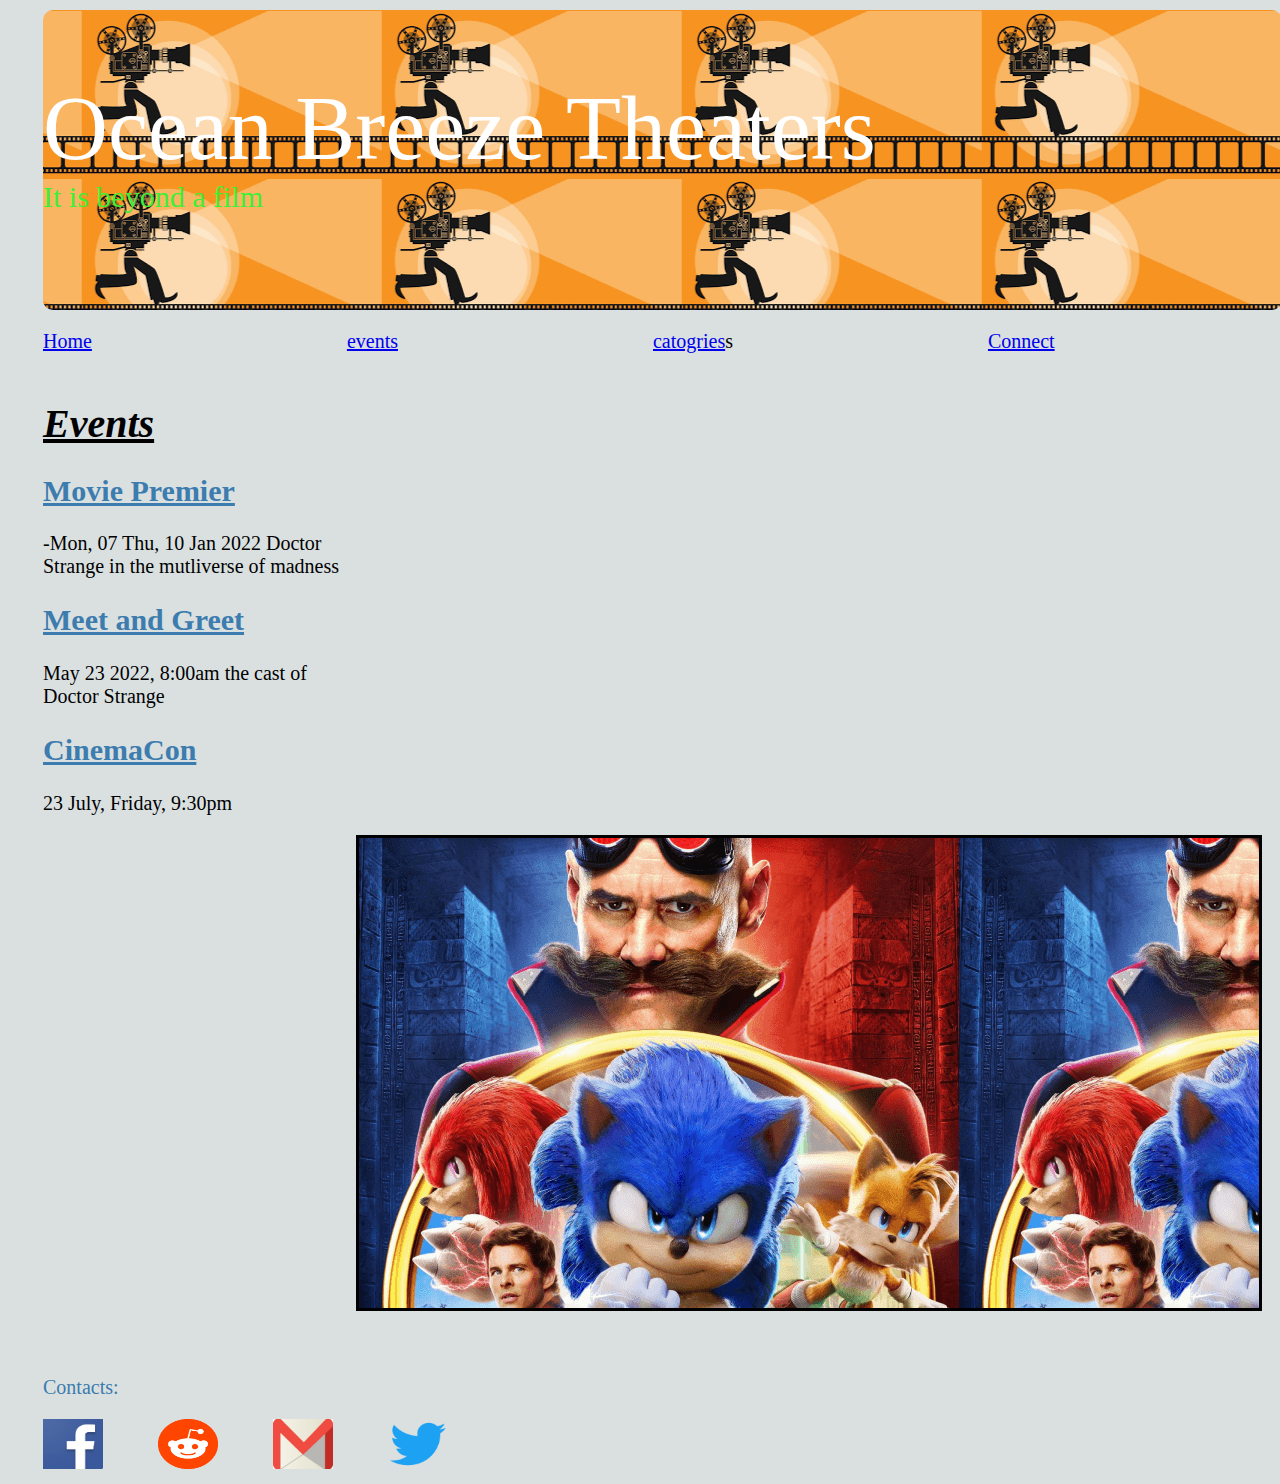
<file: index.html>
<!DOCTYPE html>
<html>
<head>
    <title>Home Page</title>
    <meta charset="utf=8">
    <meta name= " viewport" context="width=device-width, initial-scale=1.0">
    <link rel="stylesheet" type="text/css" href="Athen_Styles.css">

    <style>
        
        #container{
            width:98%;}
       </style>
</head>
<body>
<div id="container">
    <div id="header">  
         <header id="heading">Ocean Breeze Theaters</header>
         <p id="slogan">It is beyond a film</p>
    </div>

    <div style="border: #3c7cae;" id="nav"> 
        <ul style="list-style:none">
            <li> 
            <a href="index.html">Home</a>
            <a href="events.html">events</a>
            <a href="category.html">catogries</a>s
            <a href="connect_with_us.html">Connect</a>
            
            </li>
        </ul>
    </div>
    <div id="sidebar">
        <h1 id="h1">Events</h1>
        <h2>Movie Premier</h2>
        <p1>-Mon, 07 Thu, 10 Jan 2022 Doctor Strange in the mutliverse of madness </p1>
        <h2>Meet and  Greet</h2>
        <p1>May 23 2022, 8:00am the cast of Doctor Strange</p1>
        <h2>CinemaCon</h2>
        <p1>23 July, Friday, 9:30pm  </p1> 
       
      
    </div>

    <div id="slideshow">
    </div>

    <div id="footer">
        <p style="color: #3c7cae; font-size: 20px;">Contacts:</p>
        <a href="https://www.facebook.com/oceanbreeze"><img src="facebook logo.jfif"></a>
        <a href="https://www.reddit.com/r/oceanbreeze/"><img src="reddit logo.png"></a>
        <a href="https://mail.google.com/mail/oceanbreeze@gmail.com"><img src="gmail logo.jpg"></a>
        <a href="https://twitter.com/ocean breeze"><img src="twitter logo.png"></a>
     </div>
</div>
</body>
</html>
</file>
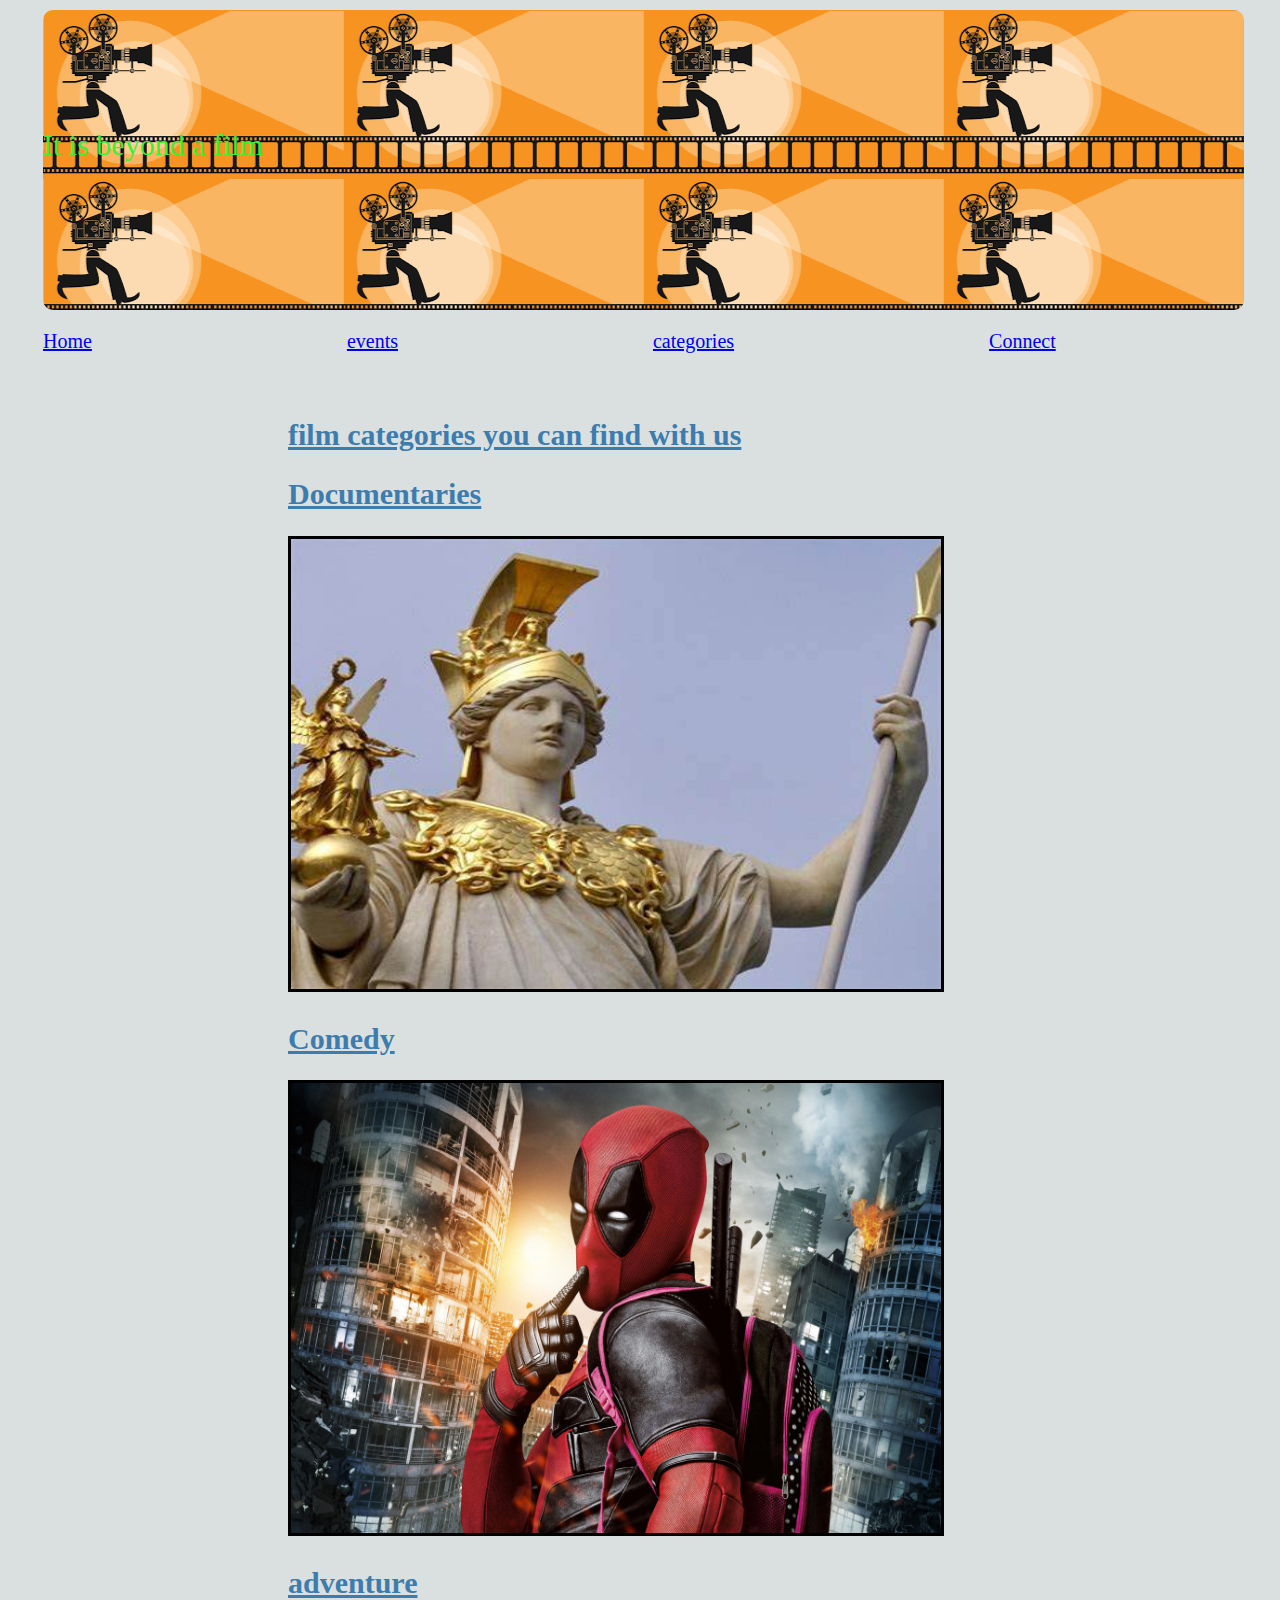
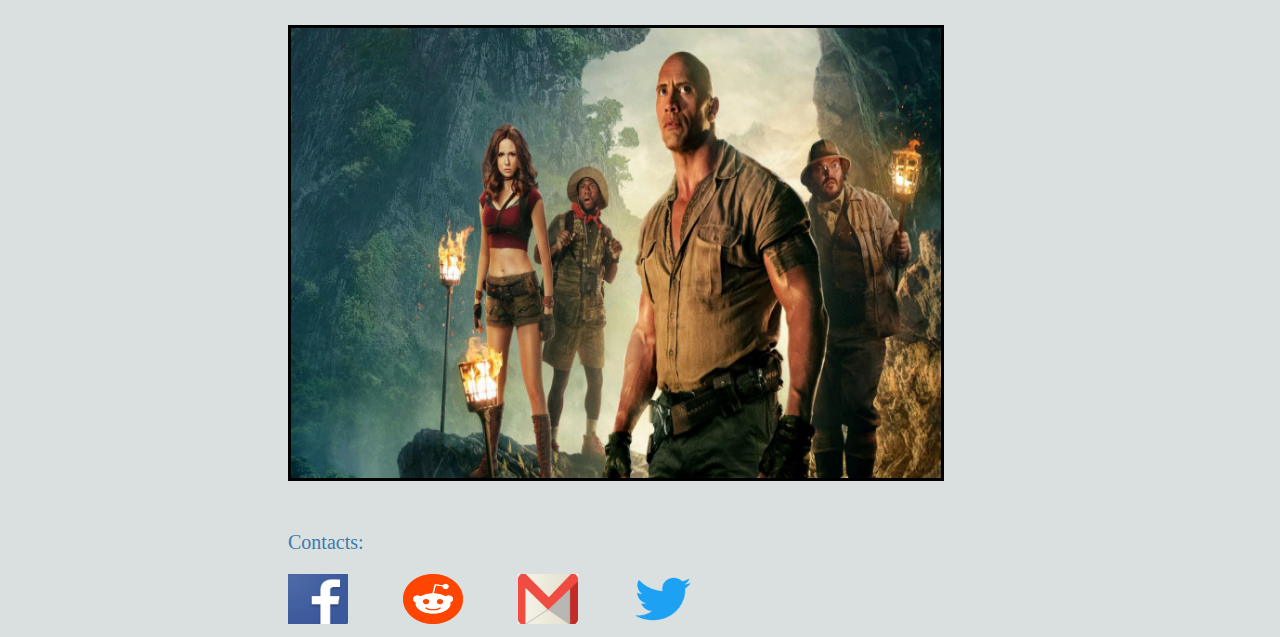
<file: category.html>
<!DOCTYPE html>
<html>
<head>
    <title>categories</title>
    <meta charset="utf=8">
    <meta name= " viewport" context="width=device-width, initial-scale=1.0">
    <link rel="stylesheet" type="text/css" href="Athen_Styles.css">

    <style>
        #container{ width:95%;}
        h3{font-style: italic ;}
        
       </style>
</head>

<body>
<div id="container">
    <div id="header">  
         <header id="heading"Ocean Breeze Theaters></header>
         <p id="slogan">It is beyond a film</p>
    </div>

    <div id="nav"> 
        <ul style="list-style:none">
            <li> 
            <a href="index.html">Home</a>
            <a href="Events.html">events</a>
            <a href="category.html">categories</a>
            <a href="connect_with_us.html">Connect</a>
            </li>
        </ul>
        </div>

        </div>

     <div style="font-size: 20px; padding-left: 280px;  width:800px;" id="film">

     <h2 style="padding-top: 20px;">film categories you can find with us</h2>

  
 <h2>Documentaries</h2>
  <img id="filmlogo" src="athena.jpg" alt="athena protector of athens">
    <h2>Comedy </h2>
      <img id="filmlogo" src="film-5.jpg" alt="king theseus">
      <h2>adventure</h2>
             <img id="filmlogo" src="film-4.jpg" alt="athens society">

<div id="footer">
    <p style="color: #3c7cae; font-size: 20px;">Contacts:</p>
    <a href="https://www.facebook.com/oceanbreeze"><img src="facebook logo.jfif"></a>
    <a href="https://www.reddit.com/r/ocean_breeze/"><img src="reddit logo.png"></a>
    <a href="https://mail.google.com/mail/oceanbreeze"><img src="gmail logo.jpg"></a>
    <a href="https://twitter.com/oceanbreeze"><img src="twitter logo.png"></a>
 </div>
                 
</div>
</body>
</file>
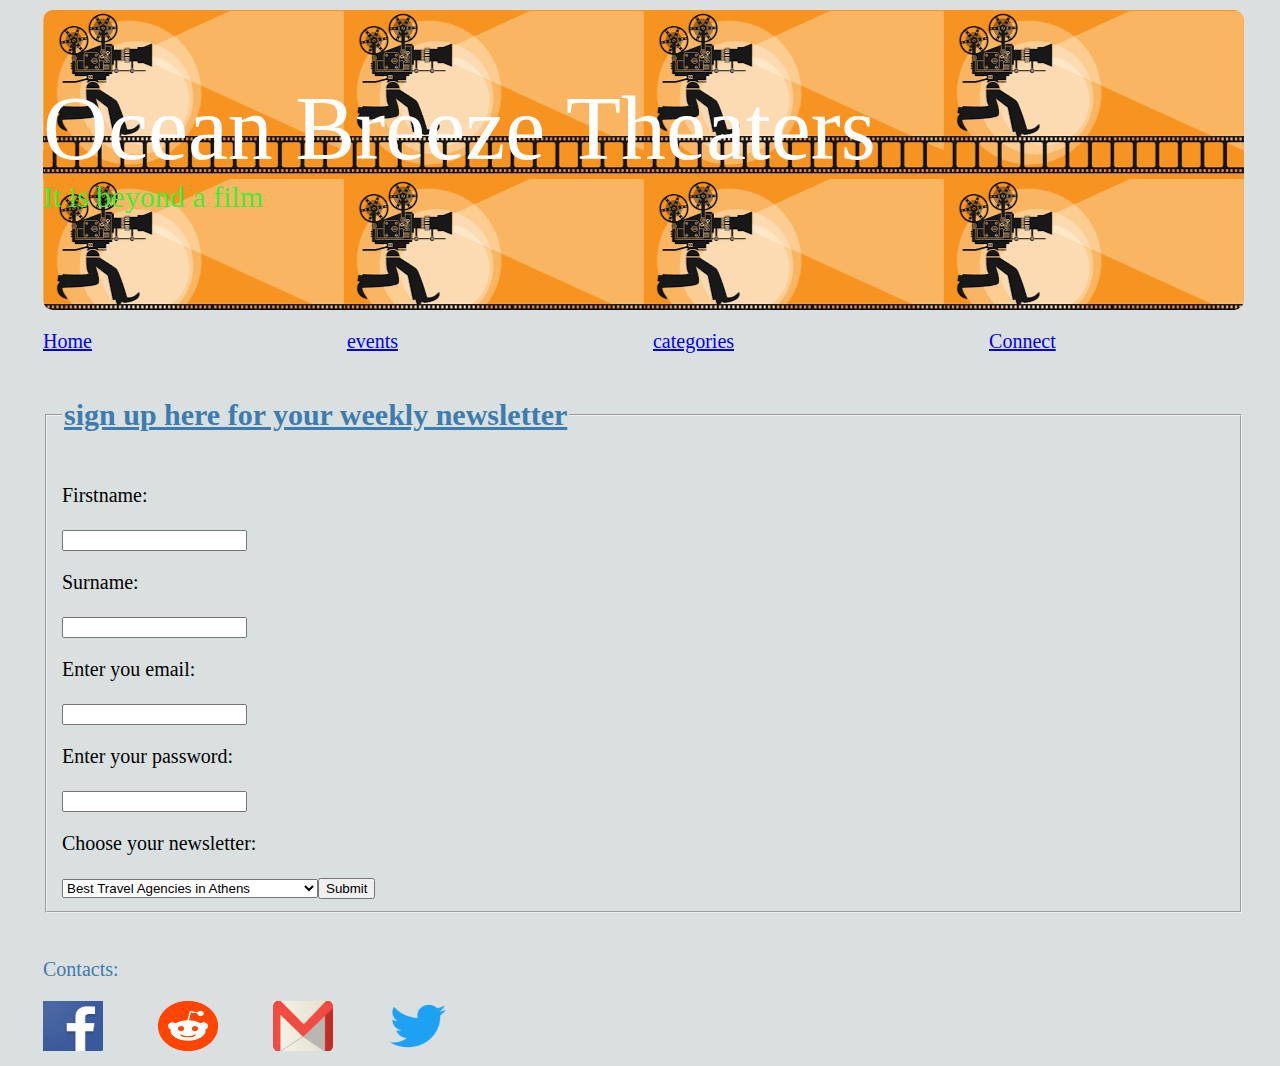
<file: connect_with_us.html>
<!DOCTYPE html>
<hmtl>
<head>
    <title>Connect With Us</title>
    <meta charset="utf=8">
    <meta name= " viewport" context="width=device-width, initial-scale=1.0">
    <link rel="stylesheet" type="text/css" href="Athen_Styles.css">

    <style>
     #container{width:95%}
    </style>
</head>
    <body>
        <div id="container">
            <div id="header">  
                 <header id="heading">Ocean Breeze Theaters</header>
                 <p id="slogan">It is beyond a film</p>
            </div>
        
            <div id="nav"> 
                <ul style="list-style:none">
                    <li> 
                    <a href="index.html">Home</a>
                    <a href="Events.html">events</a>
                    <a href="category.html">categories</a>
                    <a href="connect_with_us.html">Connect</a>
                    </li>
                </ul>
                </div>
                
             <div id="registrationform">
             <form methond="POST" action="thank_you.html">
                <fieldset>
                    <legend><h2>sign up here for your weekly newsletter</h2></legend>
                    <p>Firstname:</p><input type="text">
                    <p>Surname:</p><input type="text">
                    <p>Enter you email:</p><input type="email">
                    <p>Enter your password:</p><input type="password">
                    <p>Choose your newsletter:</p>
                    <select name="newsletter">
                        <option>Best Travel Agencies in Athens</option>
                        <option>How to explore Athens by train</option>
                        <option>Best sites to visit when you're in Athens</option>
                        <option>Top 10 travelling tips</option>
                        <input type="submit">
                    </select>
                    </fieldset>
             </form>
             </div>
             
             <div id="footer">
                <p style="color: #3c7cae; font-size: 20px;">Contacts:</p>
                <a href="https://www.facebook.com/oceanbreeze"><img src="facebook logo.jfif"></a>
                <a href="https://www.reddit.com/r/ocean_breeze/"><img src="reddit logo.png"></a>
                <a href="https://mail.google.com/mail/oceanbreeze@gmail.com"><img src="gmail logo.jpg"></a>
                <a href="https://twitter.com/oceanbreeze"><img src="twitter logo.png"></a>
             </div>
        </div>
     </body>    
</hmtl>
</file>
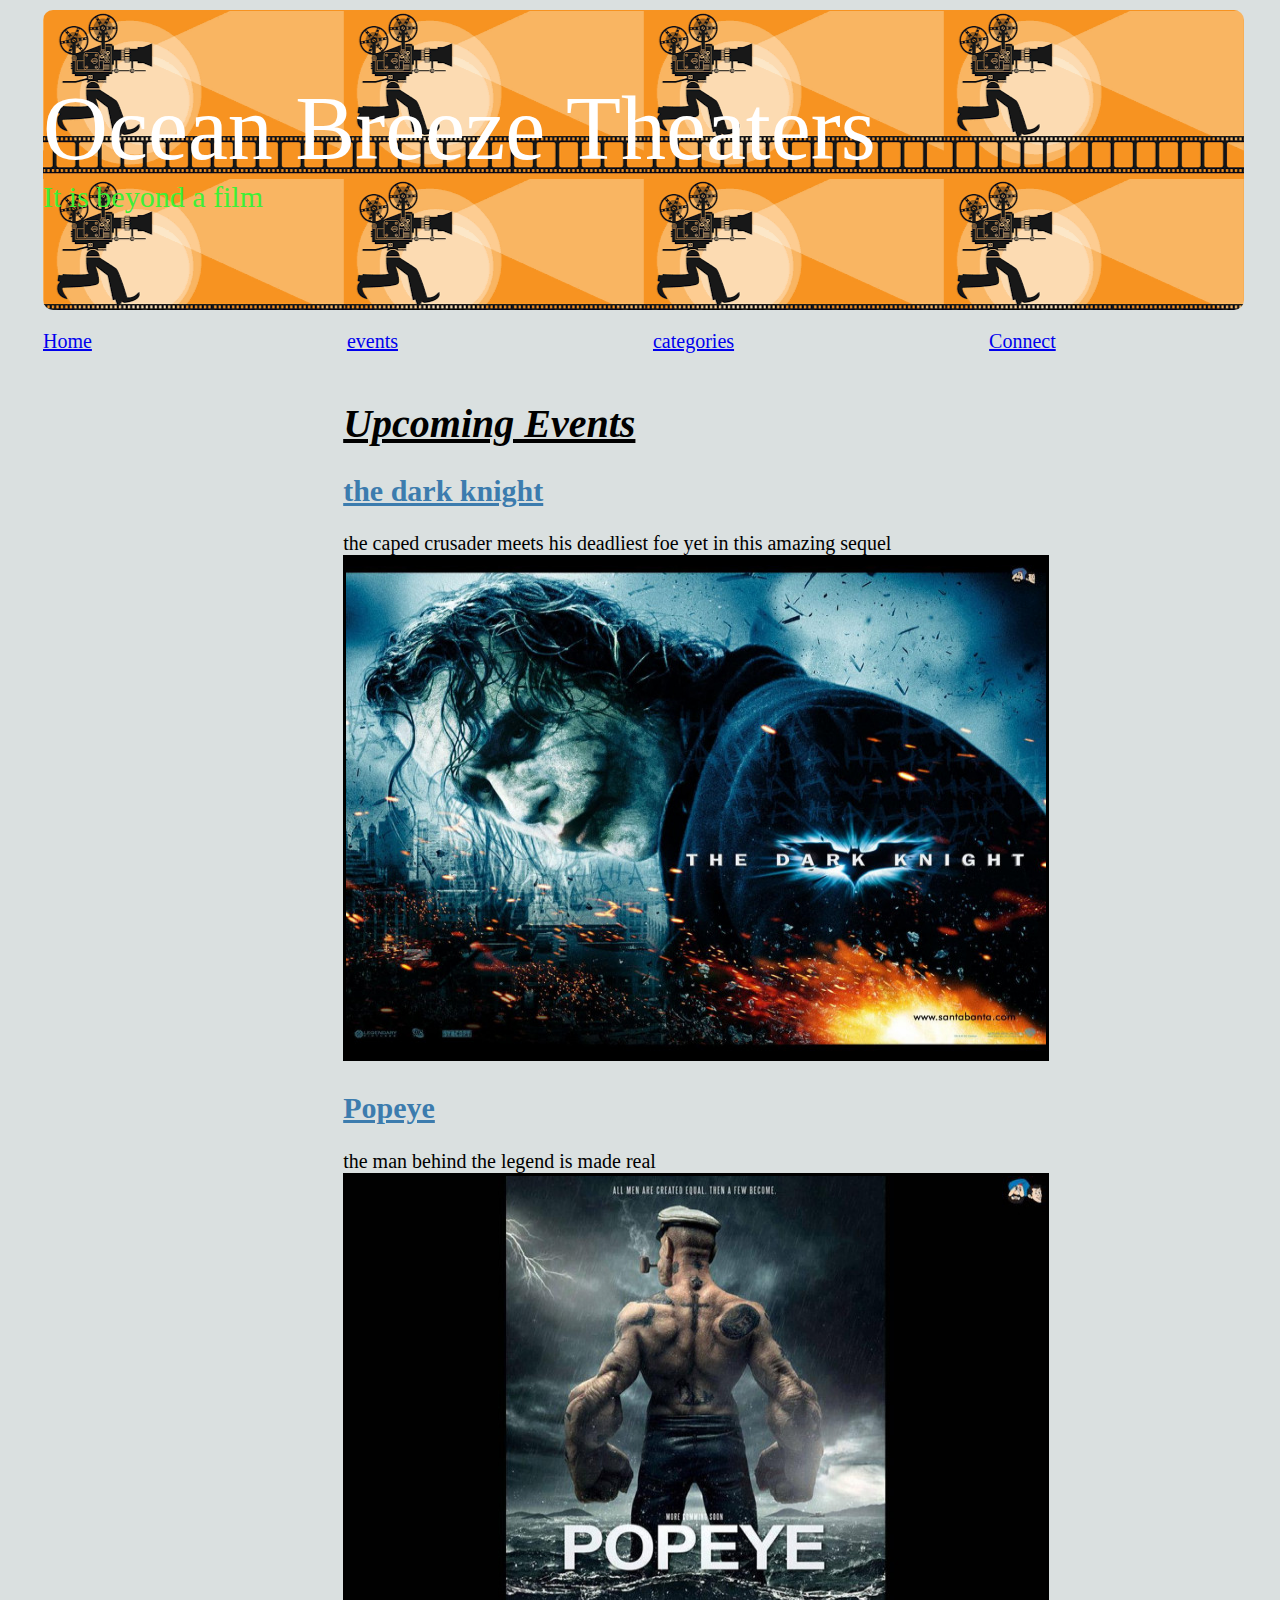
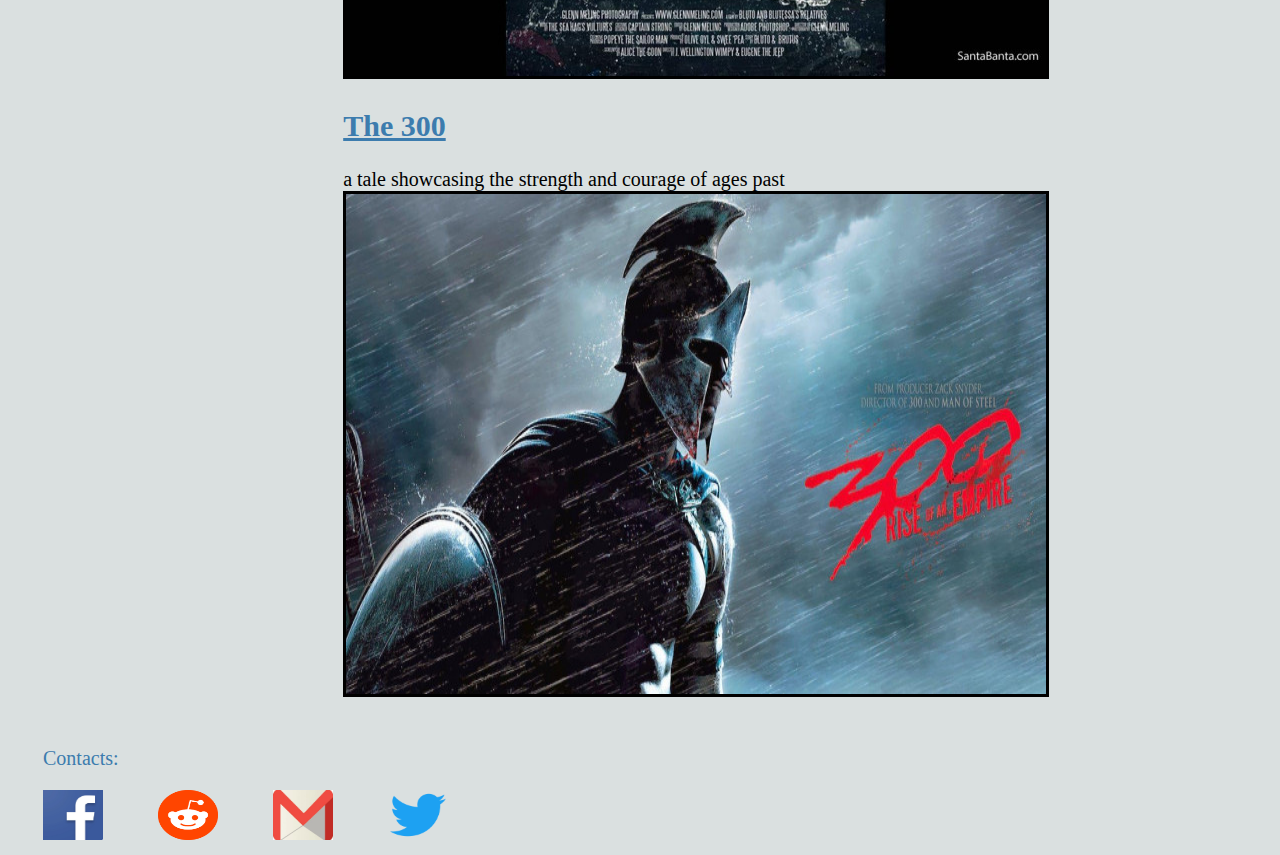
<file: Events.html>
<!DOCTYPE html>
<html>
</head>
<title>Athen Events</title>
    <meta charset="utf=8">
    <meta name= " viewport" context="width=device-width, initial-scale=1.0">
    <link rel="stylesheet" type="text/css" href="Athen_Styles.css">

    <style>
    #container{width:95%}
    
     </style>
<body>
<div id="container">
    <div id="header">  
         <header id="heading">Ocean Breeze Theaters</header>
         <p id="slogan">It is beyond a film</p>
    </div>

    <div id="nav"> 
        <ul style="list-style:none">
            <li> 
            <a href="index.html">Home</a>
            <a href="Events.html">events</a>
            <a href="category.html">categories</a>
            <a href="connect_with_us.html">Connect</a>
            </li>
        </ul>
</div>

<div id="events">
    <h1>Upcoming Events</h1>
    <h2>the dark knight</h2>
    <p1 id="p1"> the caped crusader meets his deadliest foe yet in this amazing sequel
         </p1>
    
         <br>
         <img id="img1" src="film-1.jpg" alt="internatioal tourisms conference">
    
      <h2>Popeye </h2>
        <p1 id="p2"> the man behind the legend is made real  </p1>
    
          <br>
          <img id="img2" src="film-2.jpg" alt="jazz on jazz">
    
          <h2>The 300</h2>
          <p1 id="p3">a tale showcasing the strength and courage of ages past </p1>
              <br>
              <img id="img3" src="film-3.jpg" alt="slipknot">
</div>

<div id="footer">
    <p style="color: #3c7cae; font-size: 20px;">Contacts:</p>
    <a href="https://www.facebook.com/OceanBreeze"><img src="facebook logo.jfif"></a>
    <a href="https://www.reddit.com/r/Ocean_Breeze/"><img src="reddit logo.png"></a>
    <a href="https://mail.google.com/mail/oceanbreezs@gmail.com"><img src="gmail logo.jpg"></a>
    <a href="https://twitter.com/Ocean Breeze"><img src="twitter logo.png"></a>
 </div>
  </div>
</body>

</html>
</file>
<file: Athen_Styles.css>
body{ font-family: 'Times New Roman', Times, serif;
    background-image: url(background.jpg);}

#container
{   max-width: 1500px;
    font-size: 20px;
    margin: 10px;
    padding-right: 30px;
     padding-left:25px
       }

#header{
        height:300px;
        width: 100%;
        border-radius:10px ;
        border-color: black;
        align-content: center;
        background-position: right 1px;
        background-image: url(cinema.png)}
#slogan{
        font-size: 30px;
        padding-top: 0%;
        color: rgb(61, 240, 54);
        text-align: left;
        margin-top:0px}
#heading{
    font-size: 90px;
    color: rgb(218, 17, 17);
    text-align: left; }

  #nav{
      font-size: 20px;
       text-indent: -40px;
        word-spacing: 250px;
      display: inline-block;
      }
       

      a:hover{ background-color: #3c7cae;}


   #sidebar{
    width:300px;
    float:left; }  

   h1{text-decoration: underline;
          font-style: italic;}

     h2{
          text-decoration: underline;
          color: #3c7cae;}

    img{
          height:50px;
          width:60px;}

    #registrationform{width:100%}

     #sighting, #Store, #activity{border-style: solid;}

     #filmlogo{ 
               border-style: solid;
              width:650px;
              height:450px;  }

              #heading{
                font-size: 90px;
                color: white;
                text-align: left; }
            
     #events{ align-content: center;
                          padding-left: 25%;
                          width:50%;}
            
                        
     #img1, #img2, #img3 { 
                border-style: solid;
                 width: 700px;
                 height: 500px;}
            
                 
     #slideshow{ 
    float: right;
    height:450px;
    margin: 20px;
    padding-top:20px;
    width:900px;
    border-style: solid;
    background:url(movie-1.png);
    animation:slide 10s infinite;}

    @keyframes slide{
        25% {background:url(movie-1.png)}
        50% {background:url(movie-2.png)}
        75% {background:url(movie-3.png)}
        100% {background:url(movie-4.png)}
    }
     #footer{ border-style: none;
        padding-top: 25px;
            clear:both;
            word-spacing:50px}
</file>
